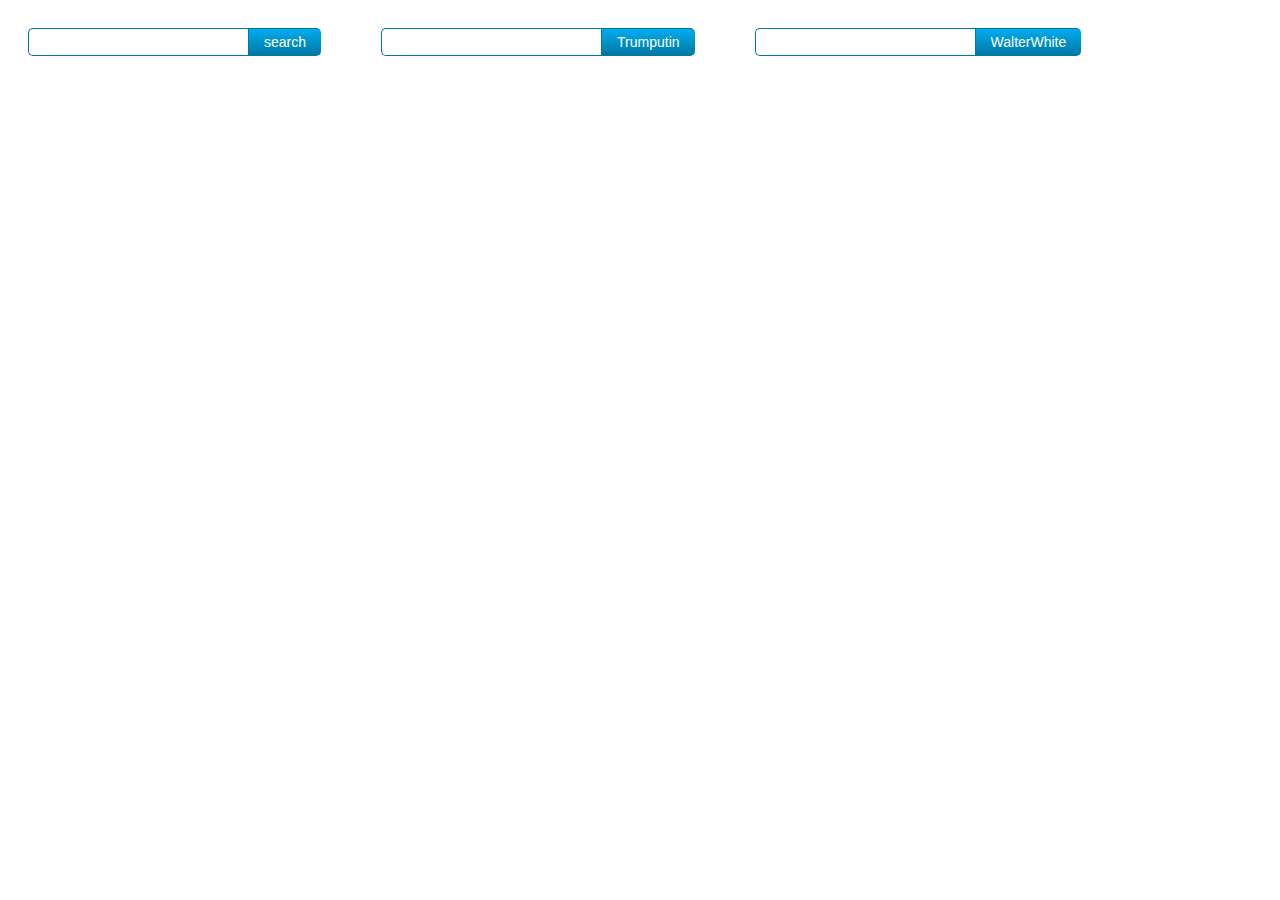
<file: develop-0.0.1/index.html>
<?php 
ini_set('display_errors', 1);
require('connection.php');
?>

<!DOCTYPE html>
<html>
<head>
<title>Search</title>
<!-- CSS styles for standard search box -->
<style type="text/css">
	#tfnewsearch{
		float:left;
		padding:20px;
		padding-right: 40px;
	}

	#tfnewsearch1{
		float:left;
		padding:20px;
	}
	.tftextinput{
		margin: 0;
		padding: 5px 15px;
		font-family: Arial, Helvetica, sans-serif;
		font-size:14px;
		border:1px solid #0076a3; border-right:0px;
		border-top-left-radius: 5px 5px;
		border-bottom-left-radius: 5px 5px;
	}
	.tfbutton {
		margin: 0;
		padding: 5px 15px;
		font-family: Arial, Helvetica, sans-serif;
		font-size:14px;
		outline: none;
		cursor: pointer;
		text-align: center;
		text-decoration: none;
		color: #ffffff;
		border: solid 1px #0076a3; border-right:0px;
		background: #703c9b;
		background: -webkit-gradient(linear, left top, left bottom, from(#00adee), to(#0078a5));
		background: -moz-linear-gradient(top,  #00adee,  #0078a5);
		border-top-right-radius: 5px 5px;
		border-bottom-right-radius: 5px 5px;
	}
	.tfbutton:hover {
		text-decoration: none;
		background: #007ead;
		background: -webkit-gradient(linear, left top, left bottom, from(#0095cc), to(#00678e));
		background: -moz-linear-gradient(top,  #0095cc,  #00678e);
	}
	/* Fixes submit button height problem in Firefox */
	.tfbutton::-moz-focus-inner {
	  border: 0;
	}
	.tfclear{
		clear:both;
	}
</style>
</head>
<body>
	<!-- HTML for SEARCH BAR -->
	<div id="tfheader">
		<form id="tfnewsearch" method="get" action="connection.php">
		        <input type="text" class="tftextinput" name="q" size="21" maxlength="120"><input type="submit" value="search" class="tfbutton">
		        
		</form>
		<form id="tfnewsearch" method="get" action="www.bbc.co.uk">
			<input type="text" class="tftextinput" name="p" size="21" maxlength="120"><input type="submit" value="Trumputin" class="tfbutton">
		</form>
		<form id="tfnewsearch1" method="get" action="www.yahoo.co.uk">
			<input type="text" class="tftextinput" name="g" size="21" maxlength="120"><input type="submit" value="WalterWhite" class="tfbutton">

		</form>
	<div class="tfclear"></div>
	</div>
</body>
</html>
</file>
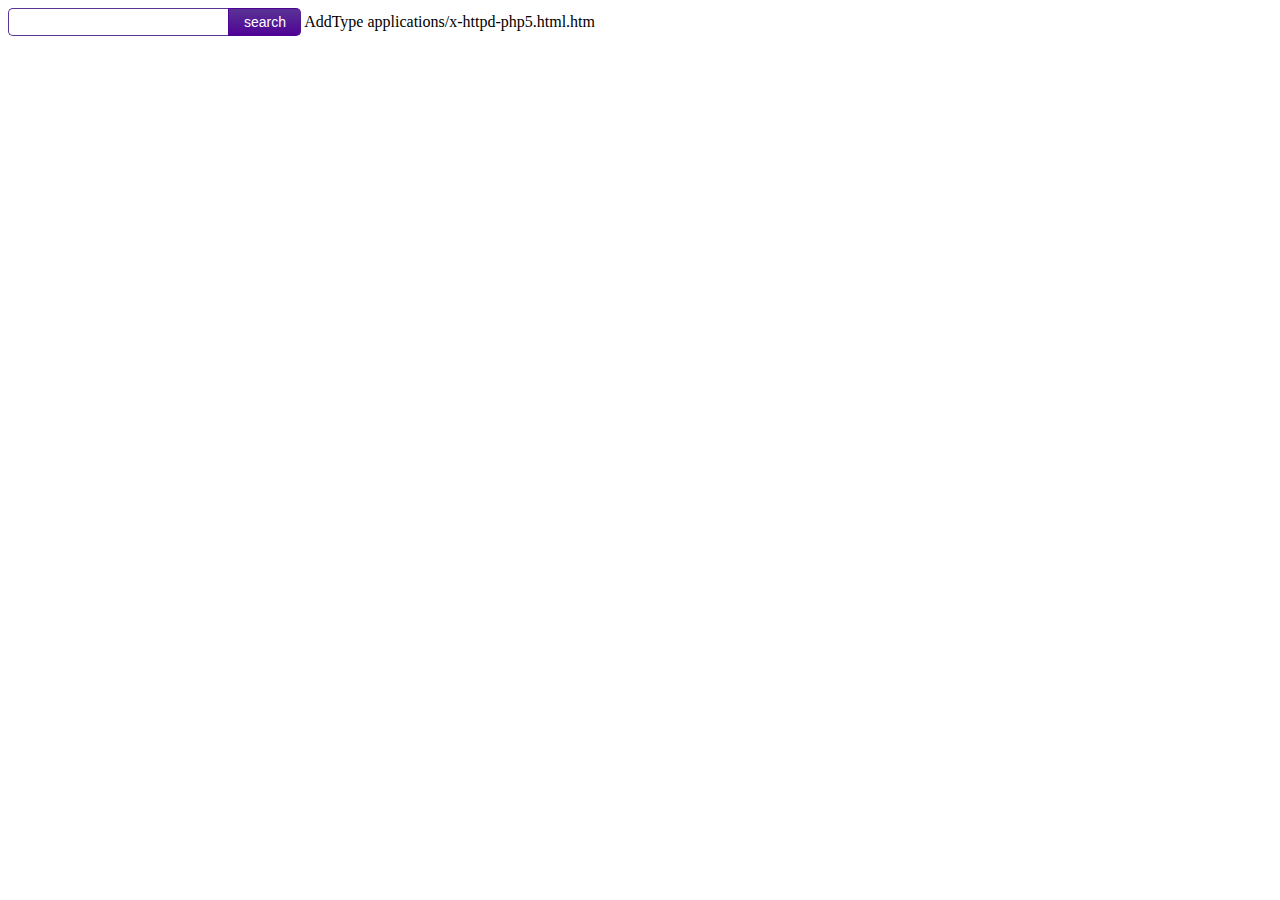
<file: Group Assignment/index.html>
<!DOCTYPE html>
<html>
<head>
<title>Search</title>
<meta name="ROBOTS" content="NOINDEX, NOFOLLOW" />
<!-- CSS styles for standard search box -->
</head>
<body>
	<!-- HTML for SEARCH BAR -->
	<div id="tfheader">
		<form id="tfnewsearch" method="get" action="wwww.google.co.uk">
		<link rel="stylesheet" type="text/css" href="searchBar.css">
		        <input type="text" class="tftextinput" name="q" size="21" maxlength="120"><input type="submit" value="search" class="tfbutton">
		   

AddType applications/x-httpd-php5.html.htm
		</form>
	<div class="tfclear"></div>
	</div>
</body>
</html>
</file>
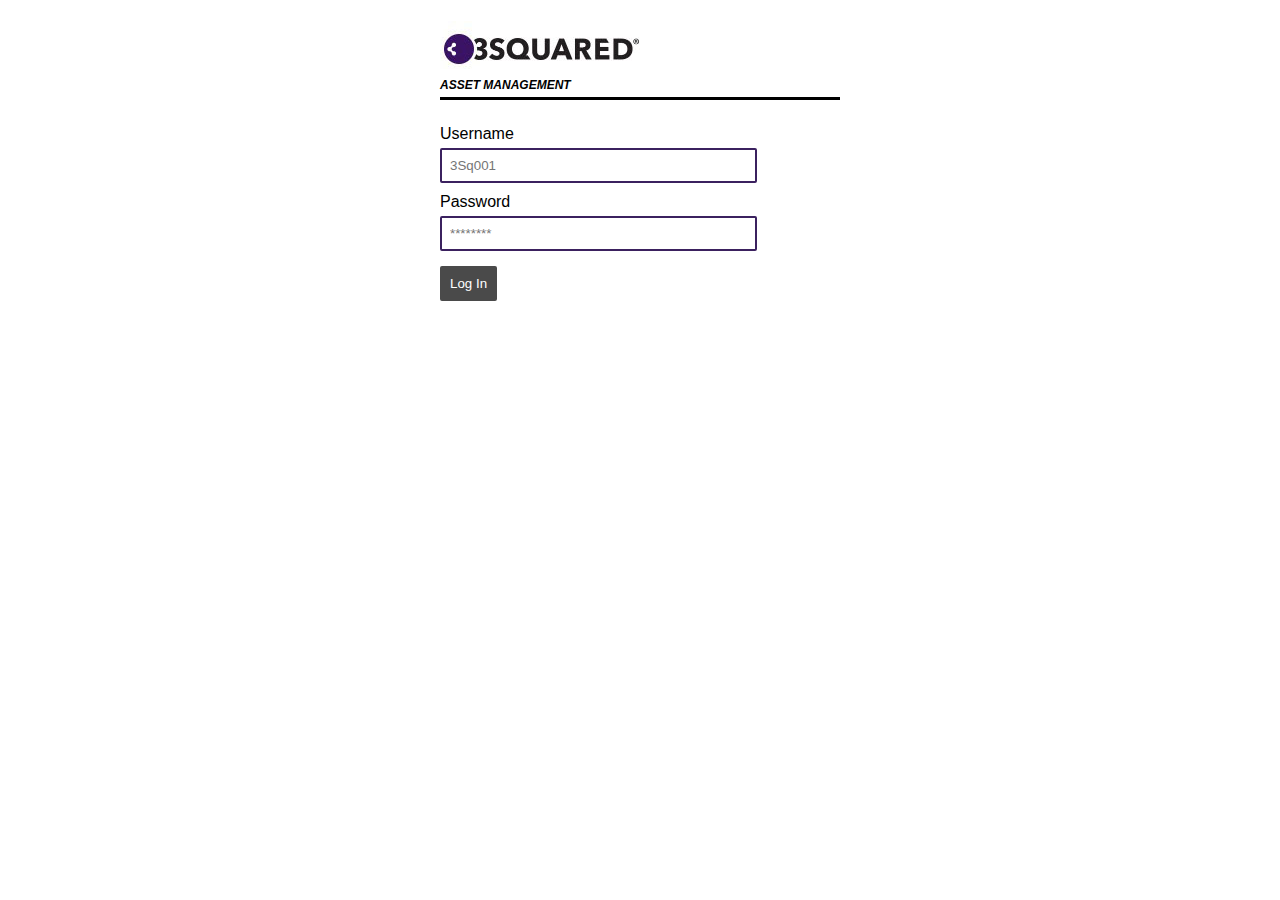
<file: develop-0.0.1/login.html>
<!DOCTYPE HTML>
<html>
<head>
	<title>Sign-In</title>
	<link rel="stylesheet" type="text/css" href="css/login.css">
</head>

<body id="body-color">
	<div id="Sign-In">

		<div id="top_banner">
			<img id="logo" src="Images/3squaredlogo.jpg" alt="3Squared Logo">
			<h1>Login</h1>
			<h4 id="asset_manage">ASSET MANAGEMENT</h4>
		</div>

		<div id=form_container>
			<form method="POST" action="connectivity.php">
					<label for="user">Username</label><br>
					<input type="text" name="user" size="35" placeholder="3Sq001"><br>
					<label for="pass">Password</label><br>
					<input type="password" name="pass" size="35" placeholder="********"><br>
				<input id="button" type="submit" name="submit" value="Log In">
			</form>
		</div>

	</div>
</body>
</html>
</file>
<file: Group Assignment/searchBar.css>
<style type="text/css">
	#tfnewsearch{
		float:left;
		padding:20px;
		padding-right: 40px;
	}

	#tfnewsearch1{
		float:left;
		padding:20px;
	}
	.tftextinput{
		margin: 0;
		padding: 5px 15px;
		font-family: Arial, Helvetica, sans-serif;
		font-size:14px;
		border:1px solid #593395; border-right:0px;
		border-top-left-radius: 5px 5px;
		border-bottom-left-radius: 5px 5px;
	}
	.tfbutton {
		margin: 0;
		padding: 5px 15px;
		font-family: Arial, Helvetica, sans-serif;
		font-size:14px;
		outline: none;
		cursor: pointer;
		text-align: center;
		text-decoration: none;
		color: #ffffff;
		border: solid 1px #4F0395; border-right:0px;
		background: #593395;
		background: -webkit-gradient(linear, left top, left bottom, from(#593395), to(#4F0395));
		background: -moz-linear-gradient(top,  #593395,  #593395);
		border-top-right-radius: 5px 5px;
		border-bottom-right-radius: 5px 5px;
	}
	.tfbutton:hover {
		text-decoration: none;
		background: #4F0395;
		background: -webkit-gradient(linear, left top, left bottom, from(#593395), to(#4F0395));
		background: -moz-linear-gradient(top,  #593395,  #593395);
	}
	/* Fixes submit button height problem in Firefox */
	.tfbutton::-moz-focus-inner {
	  border: 0;
	}
	.tfclear{
		clear:both;
	}
</style>
</file>
<file: develop-0.0.1/css/login.css>
body
{
	font-family: 'Avenir Next W02 Light', sans-serif;
	font-size: 1em;
}
h1
{
	padding-top: 8px;
	color: #FFF;
	margin-bottom: 5px;
}
input 
{
	border-style: solid;
	border-color: #3B215F;
	border-radius: 2px;
	padding: 8px;
	margin: 5px 0 10px 0;
}

#button
{
	border-radius: 2px;
	border-color: #4A4A4A;
	color: #FFF;
	background-color: #4A4A4A;
}
#button:hover
{
	transition: 1.50s;
	border-radius: 2px;
	border-color: #3B215F;
	color: #FFF;
	background-color: #3B215F;
}
#top_banner
{
	width: 400px;
	margin: auto;
	border-bottom: solid;
}
#logo
{
	float: left;
	border-radius: 2px;
	padding-right: 15px;
}
#asset_manage
{
	margin:12px 0 5px 0;
	color: #000;
	font-style: italic;
	font-size: 12px;
}
#form_container
{
	width: 400px;
	margin: auto;
	padding-top: 25px;
}
</file>
